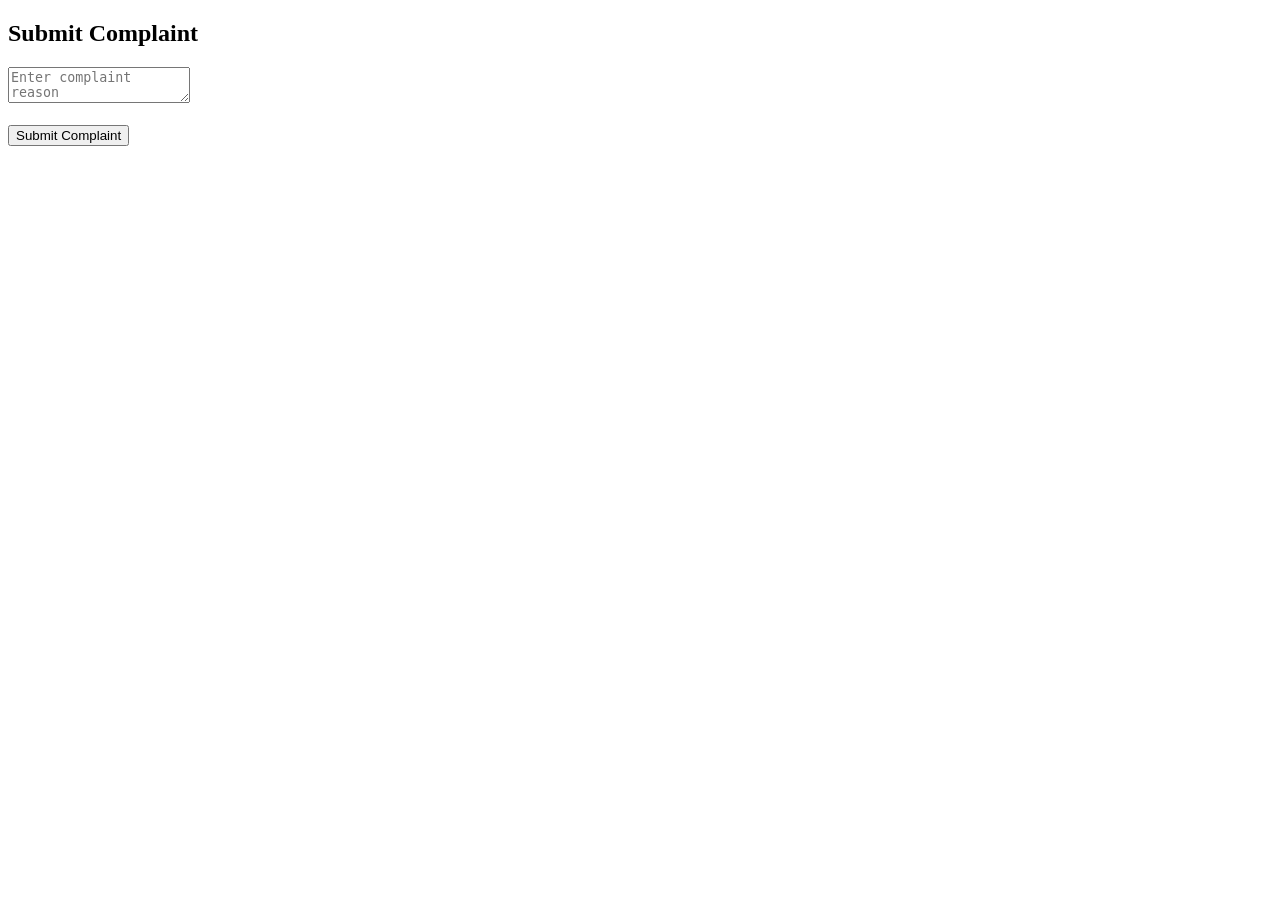
<file: Templates/complaint.html>
<!DOCTYPE html>
<html>
<head>
    <title>Complaint | GHAR</title>
</head>
<body>

<h2>Submit Complaint</h2>

<form method="POST">
    <textarea name="reason" placeholder="Enter complaint reason" required></textarea><br><br>
    <button type="submit">Submit Complaint</button>
</form>

</body>
</html>
</file>
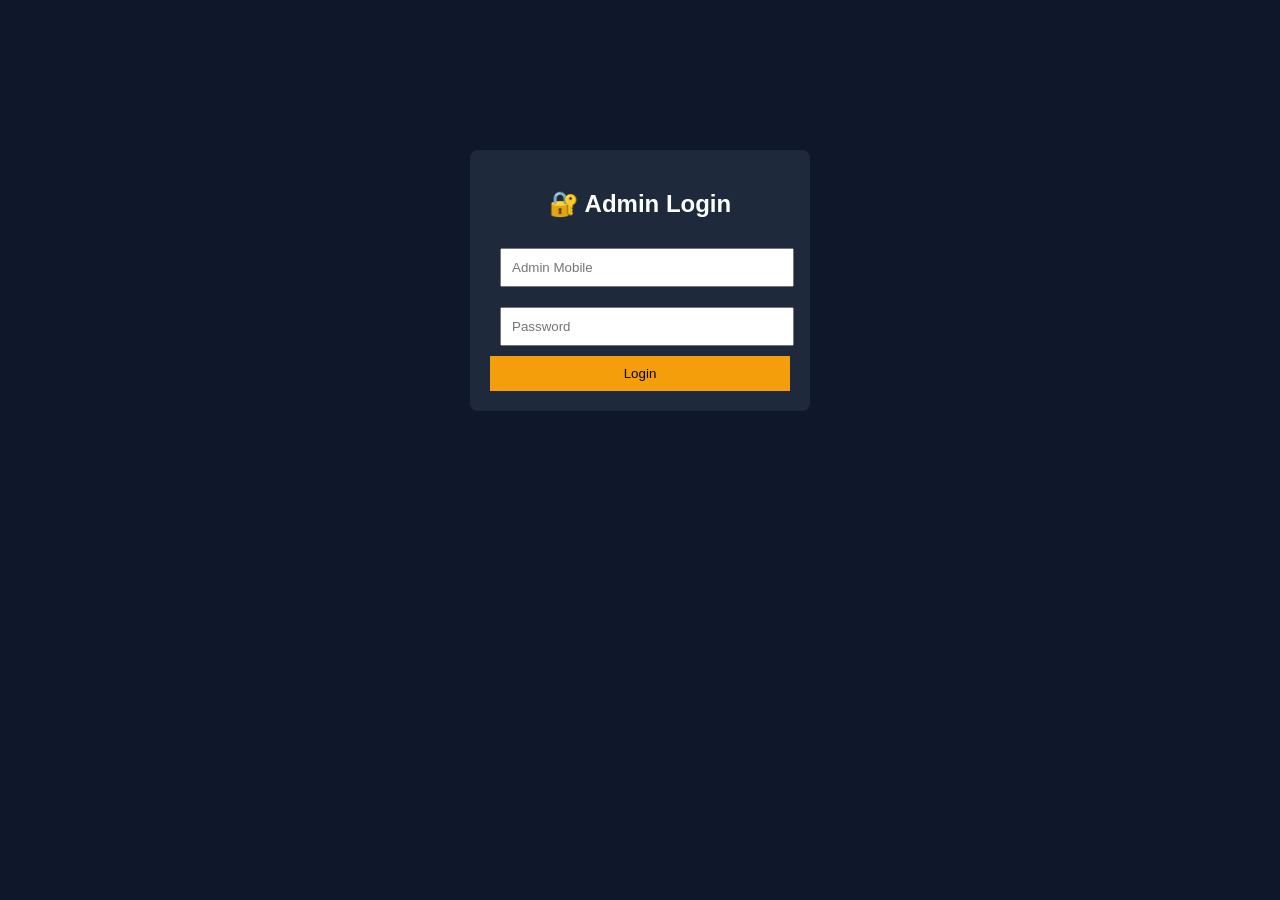
<file: Templates/admin/admin_login.html>
<!DOCTYPE html>
<html>
<head>
    <title>GHAR Admin Login</title>
    <link rel="stylesheet" href="/static/css/admin.css">
</head>
<body>

<div class="admin-login-box">
    <h2>🔐 Admin Login</h2>
    <form method="post">
        <input type="text" name="mobile" placeholder="Admin Mobile" required>
        <input type="password" name="password" placeholder="Password" required>
        <button>Login</button>
    </form>
</div>

</body>
</html>
</file>
<file: static/css/admin.css>
body {
    background: #0f172a;
    font-family: Arial;
    color: white;
}

.admin-login-box {
    width: 300px;
    margin: 150px auto;
    background: #1e293b;
    padding: 20px;
    text-align: center;
    border-radius: 8px;
}

input {
    width: 90%;
    padding: 10px;
    margin: 10px;
}

button {
    padding: 10px;
    background: #f59e0b;
    border: none;
    width: 100%;
}
</file>
